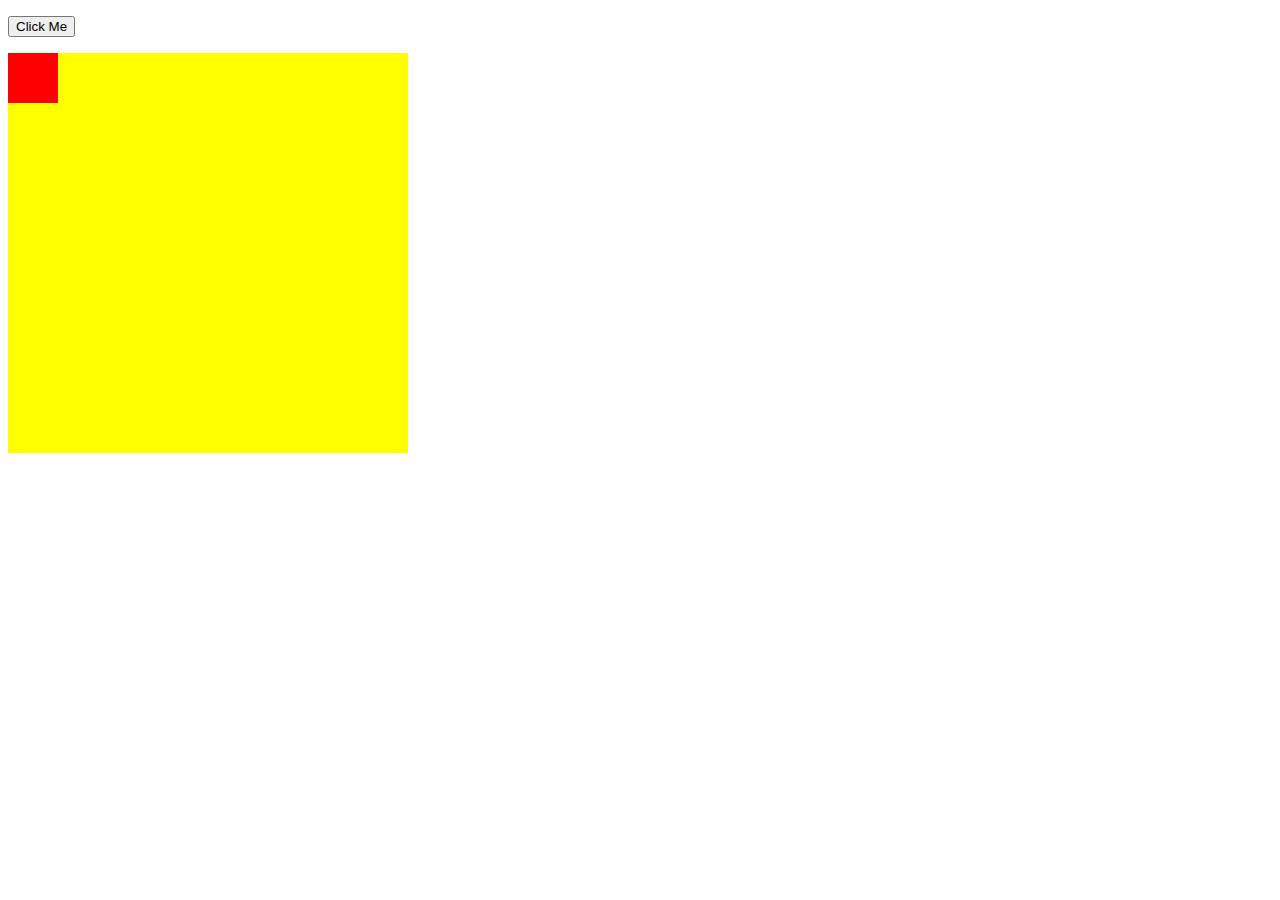
<file: News_project/anime.html>
<!DOCTYPE html>
<html>
<style>
#container {
  width: 400px;
  height: 400px;
  position: relative;
  background: yellow;
}
#animate {
  width: 50px;
  height: 50px;
  position: absolute;
  background-color: red;
}
</style>
<body>

<p><button onclick="myMove()">Click Me</button></p> 

<div id ="container">
  <div id ="animate"></div>
</div>

<script>
function myMove() {
  let id = null;
  const elem = document.getElementById("animate");   
  let pos = 0;
  clearInterval(id);
  id = setInterval(frame, 5);
  function frame() {
    if (pos == 350) {
      clearInterval(id);
    } else {
      pos++; 
      elem.style.top = pos + "px"; 
      elem.style.left = pos + "px"; 
    }
  }
}
</script>

</body>
</html>
</file>
